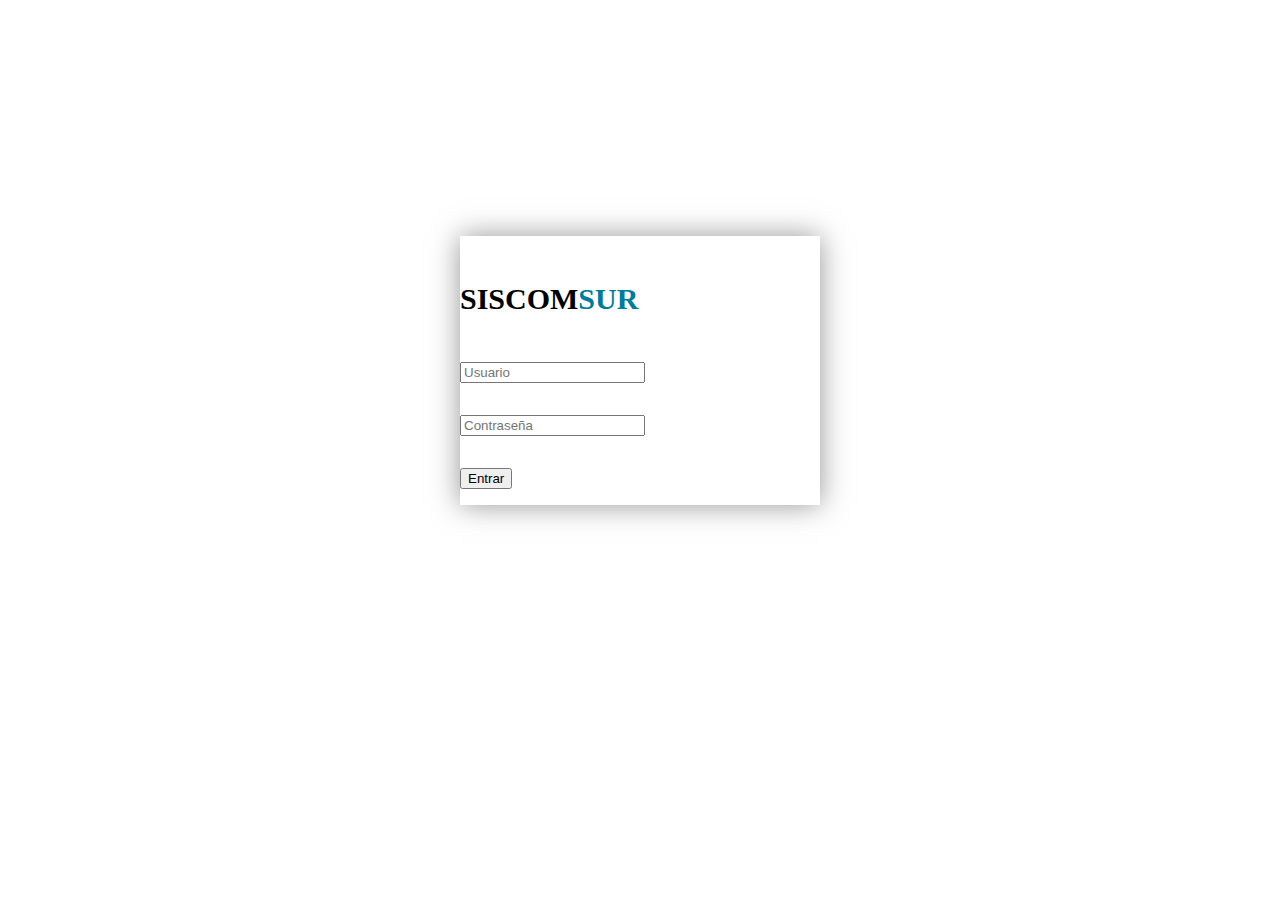
<file: rbt/index.html>
<!DOCTYPE html>
<html >
  <head>
    <meta charset="UTF-8">
    <meta name="viewport" content="width=device-width, initial-scale=1, maximum-scale=1">
    <title>Intra Life</title>
    <link rel="stylesheet" href="https://maxcdn.bootstrapcdn.com/bootstrap/4.0.0-beta/css/bootstrap.min.css"
 integrity="sha384-/Y6pD6FV/Vv2HJnA6t+vslU6fwYXjCFtcEpHbNJ0lyAFsXTsjBbfaDjzALeQsN6M" crossorigin="anonymous">
    <link rel="stylesheet" href="css/style.css">
  </head>
  <body>
     <div class="container">
        <div class="row text-center login-page">
	   <div class="col-md-12 login-form">
	      <form action="claseDestino.php" method="post"> 			
	         <div class="row">
		    <div class="col-md-12 login-form-header">
		       <p class="login-form-font-header">SISCOM<span>SUR</span><p>
		    </div>
		</div>
		<div class="row">
		   <div class="col-md-12 login-from-row">
		      <input name="usuario" type="text" placeholder="Usuario" required/>
		   </div>
		</div>
		<div class="row">
		   <div class="col-md-12 login-from-row">
		      <input name="password" type="password" placeholder="Contraseña" required/>
		   </div>
		</div>
		<div class="row">
		   <div class="col-md-12 login-from-row">
		      <button class="btn btn-info">Entrar</button>
		   </div>
		</div>
	    </form>
	</div>
     </div>
  </div>
</body>
</html>
</file>
<file: rbt/css/style.css>
.containerOwnApp {
   box-shadow: 0 0 27px 0 rgba(84, 84, 84, 0.62);
   padding-top: 15px;
}
 
.login-page {
  padding: 18% 0 0;
  margin: 0 auto 100px;
  max-width: 360px;
  position: relative;
}
 
.login-form {
   box-shadow: 0 0 27px 0 rgba(84, 84, 84, 0.62);
}
 
.login-form-header {
   padding-top: 16px;
}
 
.login-from-row {
   padding-top: 16px;
   padding-bottom: 16px;
}
 
.login-form-font-header {
   font-size:30px; 
   font-weight: bold;
}
 
.login-form-font-header span {
   color: #007C9B;
}
</file>
